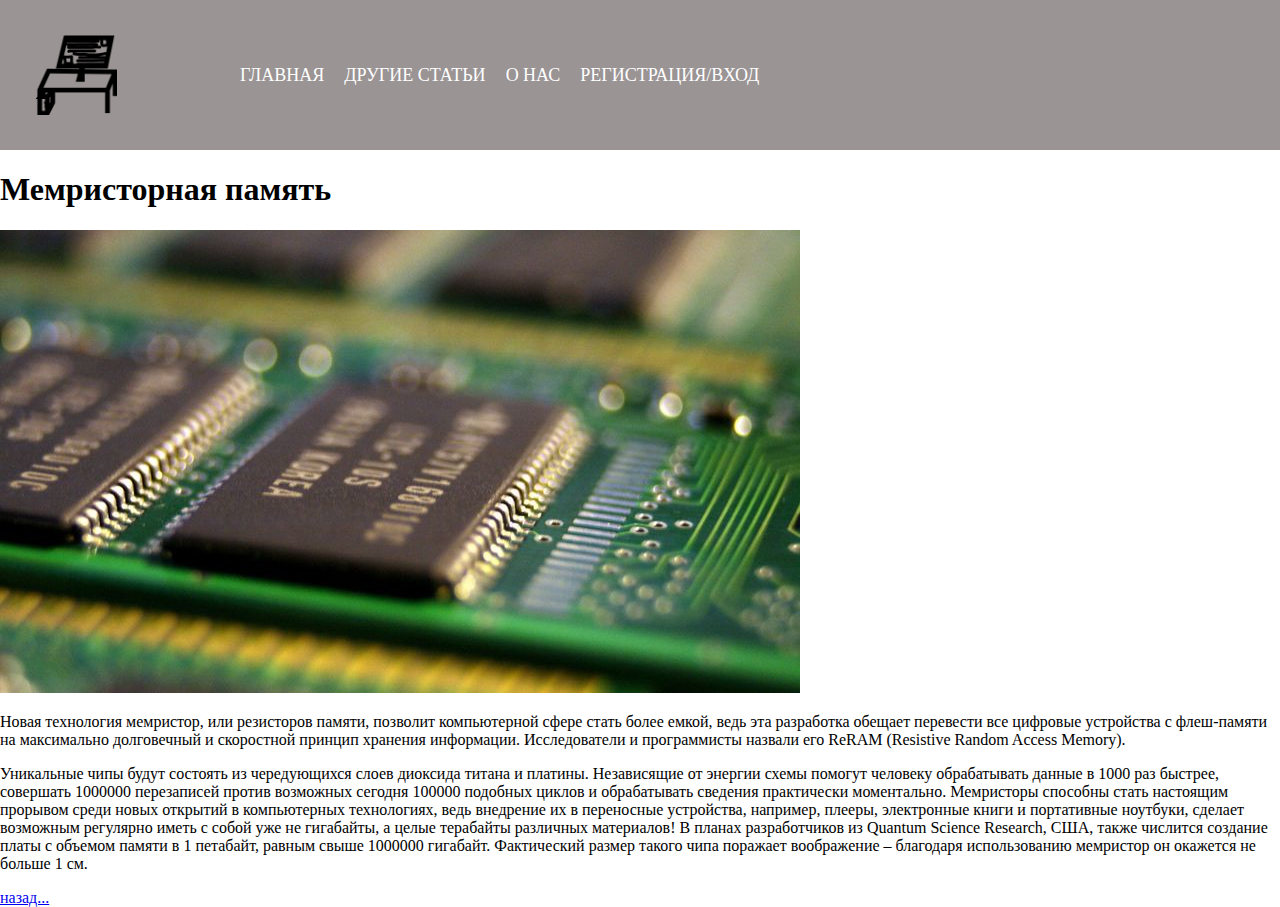
<file: index2.html>
<!DOCTYPE html>
<html lang="ru">
<head> 
    <meta charset="UTF-8">
    <meta http-equiv="X-UA-Compatible" content="IE=edge">
    <meta name="viewport" content="width=device-width, initial-scale=1.0, max-initial-scale=1.0">
    <link rel="stylesheet" href="style.css"/>
    <title>Новинки компьютерной техники</title>
</head>
<body>
    <header>
        <nav>
            <div id="logo">
                <a href="#">
                    <img src="logo.png" alt="logo"></a>
            </div>
            <ul>
                <a href="#"><li>Главная</li></a>
                <a href="#"><li>другие статьи</li></a>
                <a href="#"><li>о нас</li></a>
                <a href="#"><li>регистрация/вход</li></a>
            </ul>
        </nav>
    </header>

    <main id="ind_2">
        <h1 id="title_1">Мемристорная память</h1>
        <div class="text_article">
            <img src="img_1.jpg" alt="img" id="img_1">
            <p id="paragraph_1">
                Новая технология мемристор, или резисторов памяти, позволит компьютерной сфере стать более емкой, ведь эта разработка обещает перевести все цифровые устройства с флеш-памяти на максимально долговечный и скоростной принцип хранения информации. Исследователи и программисты назвали его ReRAM (Resistive Random Access Memory).
            </p>
            <p id="paragraph_2">
                Уникальные чипы будут состоять из чередующихся слоев диоксида титана и платины. Независящие от энергии схемы помогут человеку обрабатывать данные в 1000 раз быстрее, совершать 1000000 перезаписей против возможных сегодня 100000 подобных циклов и обрабатывать сведения практически моментально. Мемристоры способны стать настоящим прорывом среди новых открытий в компьютерных технологиях, ведь внедрение их в переносные устройства, например, плееры, электронные книги и портативные ноутбуки, сделает возможным регулярно иметь с собой уже не гигабайты, а целые терабайты различных материалов! В планах разработчиков из Quantum Science Research, США, также числится создание платы с объемом памяти в 1 петабайт, равным свыше 1000000 гигабайт. Фактический размер такого чипа поражает воображение – благодаря использованию мемристор он окажется не больше 1 см.
            </p>
         </div>
         <a href="index.html" class="back">назад...</a>
    </main>
</body>
</html>
</file>
<file: style.css>
body {
    margin: 0;
    padding: 0;
    clear:both;
}

header {
    background-color: #9A9494;
    width: 100%;
    height: 150px;
}

#logo {
    width: 100px;
    height: 100px;
    float: left;
}

#logo img {
    position: relative;
    padding: 35px;
    height: 80px;
}

nav {
    background-color: #9A9494;
    height: 100%;
    width: 1440px;
    margin: 0 auto;
}

ul {
    background-color: #9A9494;
    position: relative;
    left: 100px;
    height: 150px;
    max-width: 1000px;
    margin: 0;
    float: left;
}

ul a {
    text-decoration: none;
    color: white;
    font-size: 18px;
    text-align: center;
    height: 100%;
}

li {
    position: relative;
    float: left;
    list-style: none;
    display: inline;
    margin-right: 20px;
    text-transform: uppercase;
    height: 150px;
    line-height: 150px;
}

li:hover {
    background-color: #3F3F3F;
}

main {
    width: 100%;
    max-width: 1440px;
}
</file>
